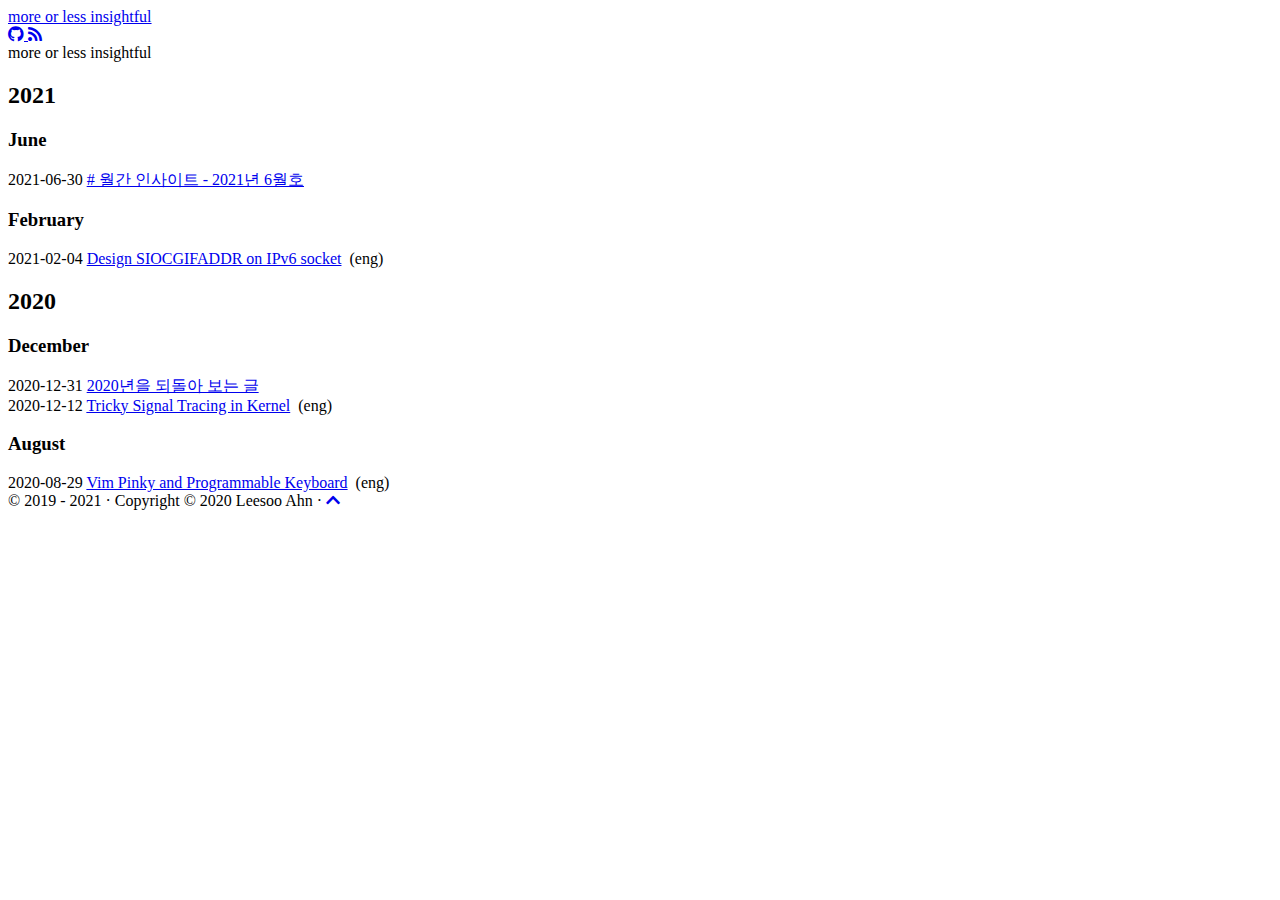
<file: index.html>
<!DOCTYPE html>
<html lang="en">
<head>
  <meta charset="utf-8">
  <meta name="viewport" content="width=device-width, initial-scale=1.0">
  <meta name="generator" content="Hugo 0.69.0" />

  <title> Home |  more or less insightful</title>
  <meta name="description" content="more or less insightful">
  <link rel="stylesheet" href="https://www.ooseel.net/me/css/simpleness.css">
  <link rel="canonical" href="https://www.ooseel.net/me/">
  <link rel="alternate" type="application/rss+xml" href="/me/index.xml" title="more or less insightful">
  
  
  <link href="https://cdnjs.cloudflare.com/ajax/libs/font-awesome/5.13.0/css/all.min.css" rel="stylesheet">
</head>

<body>
  <header class="menus">
  

  <nav >
    
    <a href="/me/"> more or less insightful</a>
    
  </nav>

  <nav class="fontawesome">
    
    <a href="https://github.com/memnoth" target="_blank">
        <i title="GitHub" class="fab fa-github"></i>
    </a>
    
    
    <a href="https://www.ooseel.net/me/index.xml" target="_blank">
        <i title="RSS" class="fas fa-rss"></i>
    </a>
    
  </nav>
  
  
  <div class="hidden description">more or less insightful</div>
  
</header>





  




<article class="archive">
  <header style="text-align: center;">
    
      
    
  </header>

  <div class="post-list">
  
    <h2 class="year">2021</h2>

    
    <h3 class="month">June</h3>
    
    
      <li class="post-item">
      
        <time datetime="2021-06-30T01:00:00&#43;09:00">2021-06-30</time>
      
        <a href="https://www.ooseel.net/me/2021/06/hashtag-montly-insight-2021-06/"># 월간 인사이트 - 2021년 6월호</a>
         
      
      </li>
      
    
    <h3 class="month">February</h3>
    
    
      <li class="post-item">
      
        <time datetime="2021-02-04T21:26:31&#43;09:00">2021-02-04</time>
      
        <a href="https://www.ooseel.net/me/2021/02/design-siocgifaddr-on-ipv6-socket/">Design SIOCGIFADDR on IPv6 socket</a>
         
      
        &nbsp;(eng)
      
      </li>
      
    
    
  
    <h2 class="year">2020</h2>

    
    <h3 class="month">December</h3>
    
    
      <li class="post-item">
      
        <time datetime="2020-12-31T07:07:07&#43;09:00">2020-12-31</time>
      
        <a href="https://www.ooseel.net/me/2020/12/look-back-to-2020/">2020년을 되돌아 보는 글</a>
         
      
      </li>
      
      <li class="post-item">
      
        <time datetime="2020-12-12T21:35:10&#43;09:00">2020-12-12</time>
      
        <a href="https://www.ooseel.net/me/2020/12/tricky-signal-tracing-in-kernel/">Tricky Signal Tracing in Kernel</a>
         
      
        &nbsp;(eng)
      
      </li>
      
    
    <h3 class="month">August</h3>
    
    
      <li class="post-item">
      
        <time datetime="2020-08-29T00:01:30&#43;09:00">2020-08-29</time>
      
        <a href="https://www.ooseel.net/me/2020/08/vim-pinky-and-programmable-keyboard/">Vim Pinky and Programmable Keyboard</a>
         
      
        &nbsp;(eng)
      
      </li>
      
    
    
  
  </div>
</article>


</body>
<div class="foot">
  
  
    &copy; 2019 - 2021 &#183; 
    Copyright © 2020 Leesoo Ahn &#183;
    <a href="#"><i class="fas fa-chevron-up"></i></a>
  


<script async src="https://www.googletagmanager.com/gtag/js?id=G-F1MPWJM02E"></script>
<script>
  window.dataLayer = window.dataLayer || [];
  function gtag(){dataLayer.push(arguments);}
  gtag('js', new Date());

  gtag('config', 'G-F1MPWJM02E');
</script>
</div>




</html>
</file>
